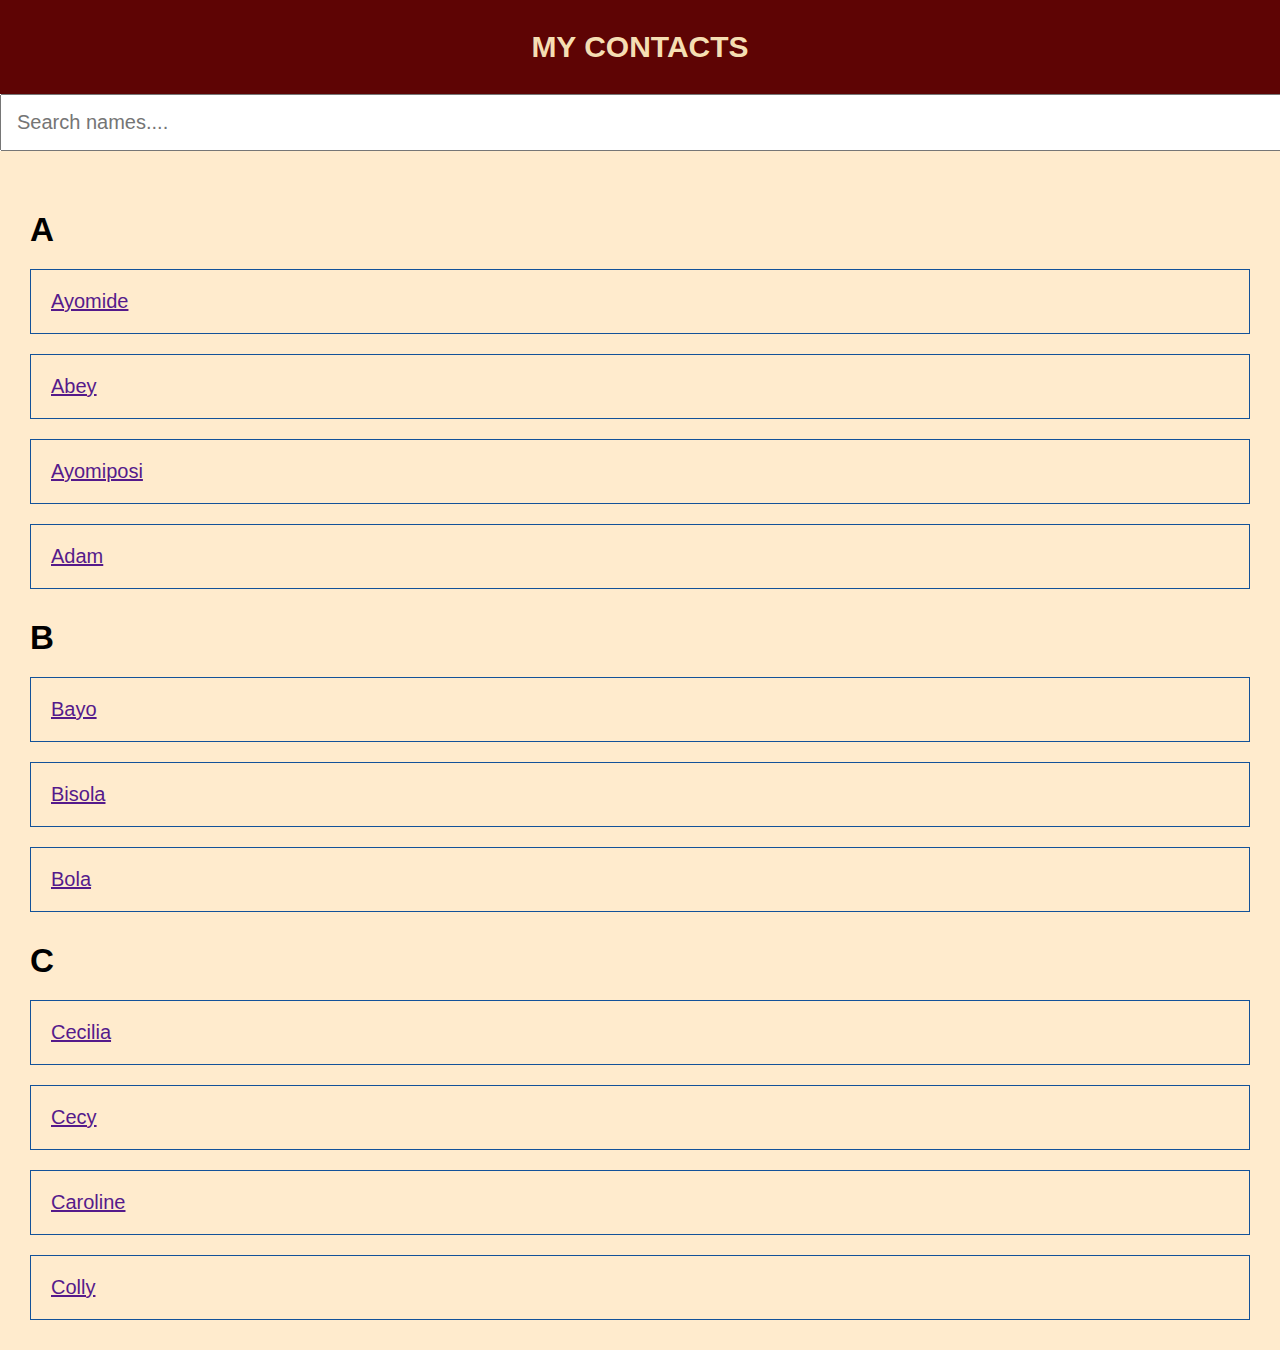
<file: FILTERABLE LIST/index.html>
<!DOCTYPE html>
<html lang="en">
<head>
   <meta charset="UTF-8">
   <meta name="viewport" content="width=device-width, initial-scale=1.0">
   <title>Filterable List</title>
   <link rel="stylesheet" href="style.css">
</head>
<body>
   <div class="container">
      <h1 class="center">MY CONTACTS</h1>
      <input type="text" id="filterInput" placeholder="Search names....">
      <ul id="names" class="collection">
         <li class="collection-header">
            <h5>A</h5>
         </li>
         <li class="collection-item">
            <a href="">Ayomide</a>
         </li>
         <li class="collection-item">
            <a href="">Abey</a>
         </li>
         <li class="collection-item">
            <a href="">Ayomiposi</a>
         </li>
         <li class="collection-item">
            <a href="">Adam</a>
         </li>
         
         <li class="collection-header">
            <h5>B</h5>
         </li>
         <li class="collection-item">
            <a href="">Bayo</a>
         </li>
         <li class="collection-item">
            <a href="">Bisola</a>
         </li>
         <li class="collection-item">
            <a href="">Bola</a>
         </li>

         <li class="collection-header">
            <h5>C</h5>
         </li>
         <li class="collection-item">
            <a href="">Cecilia</a>
         </li>
         <li class="collection-item">
            <a href="">Cecy</a>
         </li>
         <li class="collection-item">
            <a href="">Caroline</a>
         </li>
         <li class="collection-item">
            <a href="">Colly</a>
         </li>
      </ul>
   </div>

   <script src="filter.js"></script>
</body>
</html>
</file>
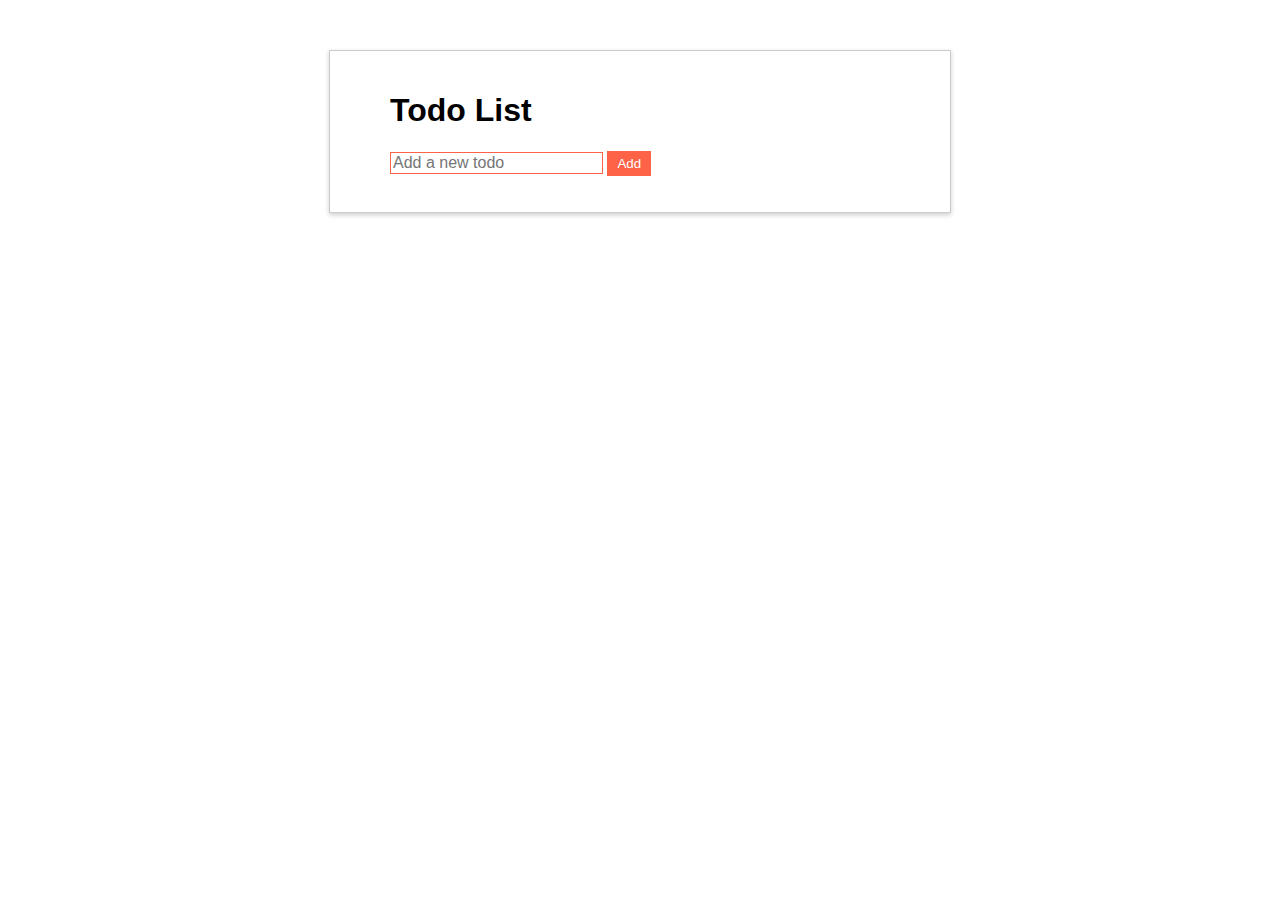
<file: TODO LIST/index.html>
<!DOCTYPE html>
<html lang="en">
<head>
    <meta charset="UTF-8">
    <meta name="viewport" content="width=device-width, initial-scale=1.0">
    <title>TO DO LIST</title>
    <link rel="stylesheet" href="https://cdnjs.cloudflare.com/ajax/libs/font-awesome/6.4.2/css/all.min.css" integrity="sha512-z3gLpd7yknf1YoNbCzqRKc4qyor8gaKU1qmn+CShxbuBusANI9QpRohGBreCFkKxLhei6S9CQXFEbbKuqLg0DA==" crossorigin="anonymous" referrerpolicy="no-referrer" /></head>  
    <link rel="stylesheet" href="styles/style.css">
<body>
    <div id="app">
        <h1>Todo List</h1>
        <input type="text" id="newTodo" placeholder="Add a new todo">
        <button id="addTodo">Add</button>
        <ul id="todoList"></ul>
      </div>
   <script src="scripts/todo.js"></script>
</body>
</html>
</file>
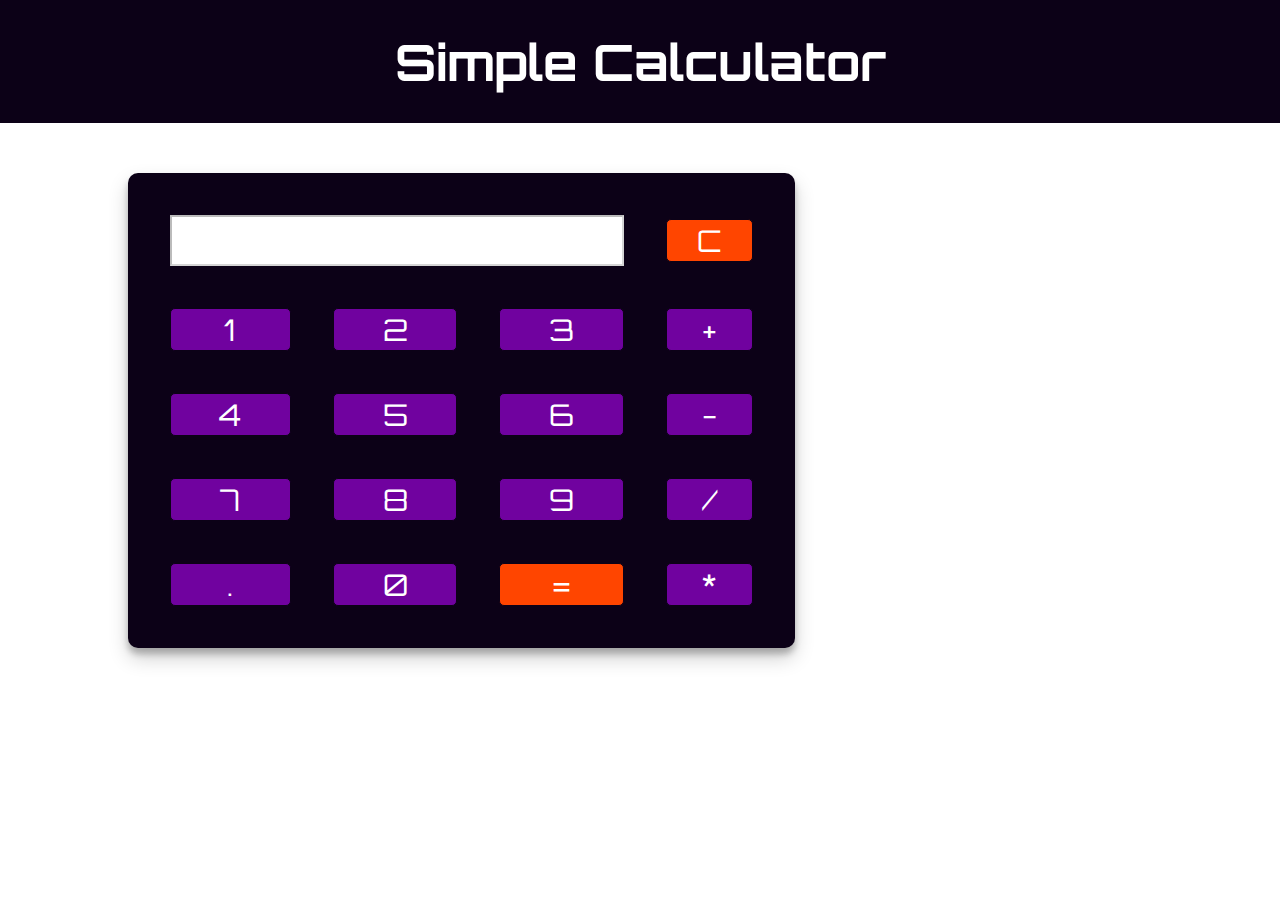
<file: CALCULATOR/calculator.html>
<!DOCTYPE html>
<html lang="en">
<head>
    <meta charset="UTF-8">
    <meta name="viewport" content="width=device-width, initial-scale=1.0">
    <title>Calculator</title>
    <link rel="stylesheet" href="calculator.css">
</head>
<body>
    <h2 class="cal-container">Simple Calculator</h2>

    <table class="tb">
        <tr>
            <td colspan="3"><input type="text" id="result" disabled/></td>
            <td><input type="button" value="C" onclick="clearScreen()"  id="btn"></td>
        </tr>
        <tr>
            <td><input type="button" onclick="display('1')" value="1"/></td>
            <td><input type="button" onclick="display('2')" value="2"/></td>
            <td><input type="button" onclick="display('3')" value="3"/></td>
            <td><input type="button" onclick="display('+')" value="+"></td>
        </tr>
        <tr>
            <td><input type="button" onclick="display('4')" value="4"></td>
            <td><input type="button" onclick="display('5')" value="5"></td>
            <td><input type="button" onclick="display('6')" value="6"></td>
            <td><input type="button" onclick="display('-')" value="-"></td>    
        </tr>
        <tr>
            <td><input type="button" onclick="display('7')" value="7"></td>
            <td><input type="button" onclick="display('8')" value="8"></td>
            <td><input type="button" onclick="display('9')" value="9"></td>
            <td><input type="button" onclick="display('/')" value="/"></td>
        </tr>
        <tr>
            <td><input type="button" onclick="display('.')" value="."></td>
            <td><input type="button" onclick="display('0')" value="0"></td>

            <td><input type="button" onclick="calculate('=')" value="="  id="btn"></td>
            <td><input type="button" onclick="display('*')" value="*"></td>
        </tr>
        </tr>
    </table>

    <script src="calculator.js"></script>
</body>
</html>
</file>
<file: FILTERABLE LIST/style.css>
* {
    margin: 0;
    font-family: Arial, Helvetica, sans-serif;
}

.center {
    background-color: rgb(94, 4, 4);
    color: wheat;
    padding: 30px;
    font-size: 30px;
    text-align: center;
}

.collection {
    padding: 30px;
    background-color: blanchedalmond;
    font-size: 40px;
    list-style: none;

}

.collection-header {
    font-size: 40px;
    margin-top: 30px;
    
}

.collection-item {
    font-size: 20px;
    margin-top: 20px;
    padding: 20px;
    border: 1px solid rgb(19, 82, 153);
}

input[type="text"] {
    font-size: 20px;
    padding: 15px;
    width: 100%;
}
</file>
<file: TODO LIST/styles/style.css>
body {
    font-family: Arial, sans-serif;
  }
  #app {
    max-width: 500px;
    margin: 50px auto;
    padding: 20px 60px;
    border: 1px solid #ccc;
    box-shadow: 0 2px 5px rgba(0, 0, 0, 0.2);
    
  }
  .todo {
    display: flex;
    justify-content: space-between;
    align-items: center;
    padding: 10px;
    border-bottom: 1px solid #ccc;
  }

  input {
    font-size: 16px;
    border: 0.1px solid #ff6347;
    transition: 0.3s ease;
  }
  button {
    background-color: #ff6347;
    padding-top: 17px;
    color: white;
    border: none;
    padding: 5px 10px;
    cursor: pointer;
  }
.mg{
    display: flex;
    min-width: 100px;
}
  button:hover{
    background: white;
    color: #ff6347;
    border: 0.4px solid #ff6347;
    transition: 0.5s ease-in-out;
  }
</file>
<file: CALCULATOR/calculator.css>
@import url('https://fonts.googleapis.com/css2?family=Orbitron&display=swap');

* {
    padding: 0;
    margin: 0;
    font-family: 'Orbitron', sans-serif;    
}

.cal-container {
    padding: 30px;
    margin: 0 auto;
    background-color: rgb(12, 1, 23);
    font-size: 50px;
    color: white;
    text-align: center;
}

table {
    margin-top: 50px;
    background-color: rgb(12, 1, 23);
    padding: 20px;
    margin-left: 10%;
    font-family: 'Orbitron', sans-serif;
    box-shadow: rgba(0, 0, 0, 0.19) 0px 10px 20px, rgba(0, 0, 0, 0.23) 0px 6px 6px;
    border-radius: 10px;
}



input[type="text"] {
    font-family: 'Orbitron', sans-serif;
    font-size: 30px;
    background-color: white;
    color: black;
    padding: 5px 10px;
}


input[type="button"] {
    font-family: 'Orbitron', sans-serif;
    background: rgb(112, 2, 159) ;
    font-size: 30px;
    color: white;
    padding: 2px 30px;
    border: solid rgb(12, 1, 23) 0.5px;
    outline: none;
    min-width: 100%;
    border-radius: 5px;
    text-align: center;

}


input[type="button"]:hover {
    background-color: white;
    color: black;
    transition: 0.3s ease-in-out;

}

#btn {
    background-color: orangered;
}


td {
    font-size: 30px;
    padding: 20px;
}
</file>
